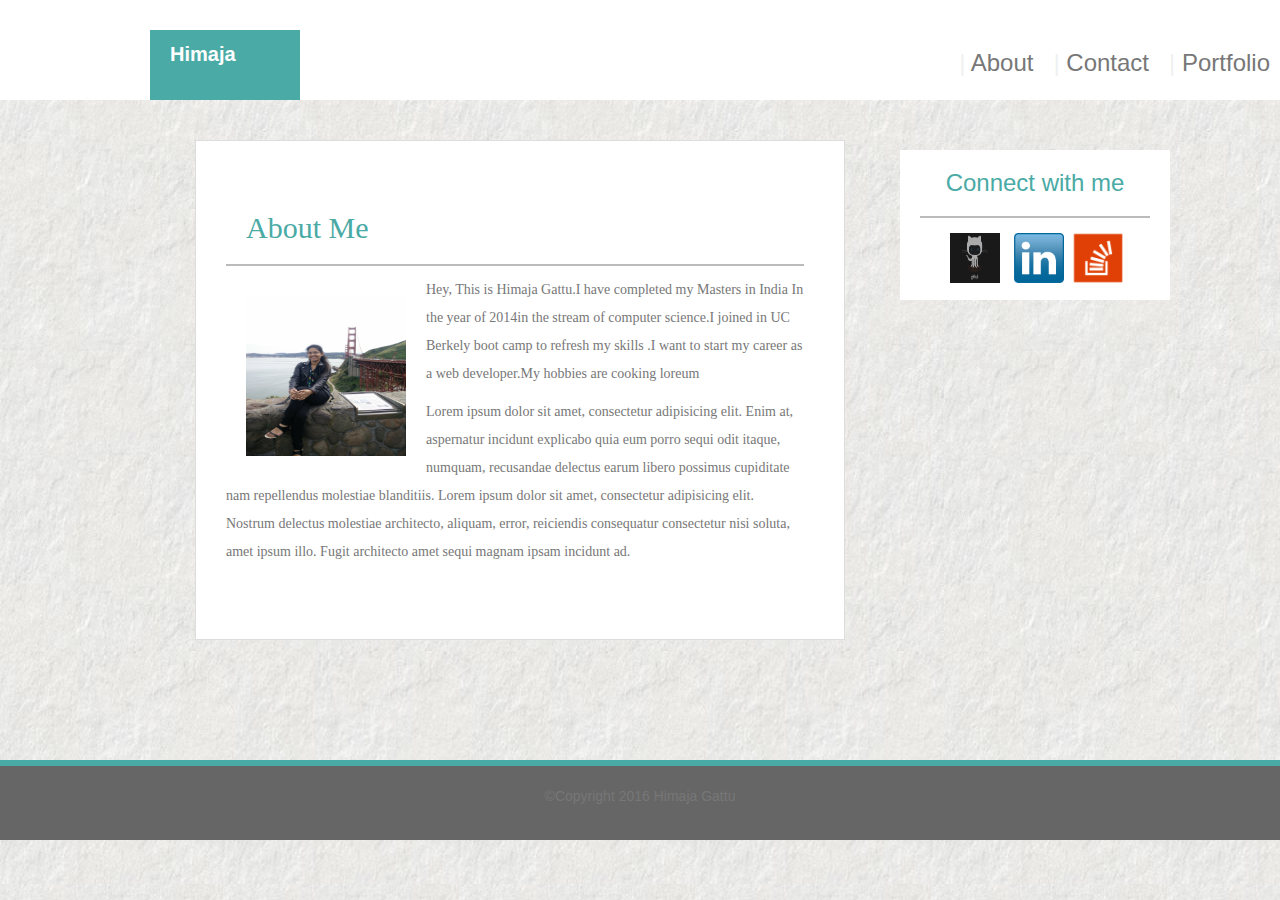
<file: index.html>
<!DOCTYPE html>
<html>
<head>
  <meta charset="utf-8">
  <meta name="viewport" content="width=device-width, initial-scale=1">
  <title>Basic portfolio</title>
  
  <link rel="stylesheet" type="text/css" href="assets/css/reset.css">
  <link rel="stylesheet" href="https://maxcdn.bootstrapcdn.com/bootstrap/3.3.7/css/bootstrap.min.css">
  <link rel="stylesheet" type="text/css" href="assets/css/style.css">
</head>
<body>
<div class="header">
   <div class="name"> <p id="name">Himaja</p></div>
   <div class="nav2">
   <a href="portfolio.html"> <h3 id="two"><span>| </span>Portfolio</h3></a>
    <a href="contact.html"><h3 id="three"><span>| </span>Contact</h3></a>
    <a href="#"><h3 id="four"><span>| </span>About</h3></a>
  </div>
</div>

<div class="container">
 <div class="maincontent">
  <div class="sub">
  <h2 class="aboutme">About Me</h2>
  <img src="assets/images/IMG_20170415_142423.jpg" width="200" height="200" id="profileimg">
  <p class="para">Hey, This is Himaja Gattu.I have completed my Masters in India In the year of 2014in the stream of computer science.I joined in UC Berkely boot camp to refresh my skills .I want to start my career as a web developer.My hobbies are cooking loreum</p>
  
  <p class="para">Lorem ipsum dolor sit amet, consectetur adipisicing elit. Enim at, aspernatur incidunt explicabo quia eum porro sequi odit itaque, numquam, recusandae delectus earum libero possimus cupiditate nam repellendus molestiae blanditiis.
  Lorem ipsum dolor sit amet, consectetur adipisicing elit. Nostrum delectus molestiae architecto, aliquam, error, reiciendis consequatur consectetur nisi soluta, amet ipsum illo. Fugit architecto amet sequi magnam ipsam incidunt ad.</p>

</div>
</div>

<div class="linkbox">
  <div class="subdiv">
<h3 id="connect">Connect with me</h3>
   <a href="https://github.com/" id="git" target="_blank"><img src="assets/images/githublogo.jpg" width="50" height="50"></a>
    <a href="https://www.linkedin.com/feed/" id="linked" target="_blank"><img src="assets/images/linkedinlogo.png" width="50" height="50"></a>
      <a href="https://stackoverflow.com/" id="stack" target="_blank"><img src="assets/images/CE5lz.png" width="60" height="60"></a>
</div>
</div>
 </div>
 <footer>
   <p id="footerp">
     &#169Copyright 2016 Himaja Gattu
   </p>
 </footer>
 <script src="https://ajax.googleapis.com/ajax/libs/jquery/3.2.1/jquery.min.js"></script>
  <script src="https://maxcdn.bootstrapcdn.com/bootstrap/3.3.7/js/bootstrap.min.js"></script>

</body>
</html>
</file>
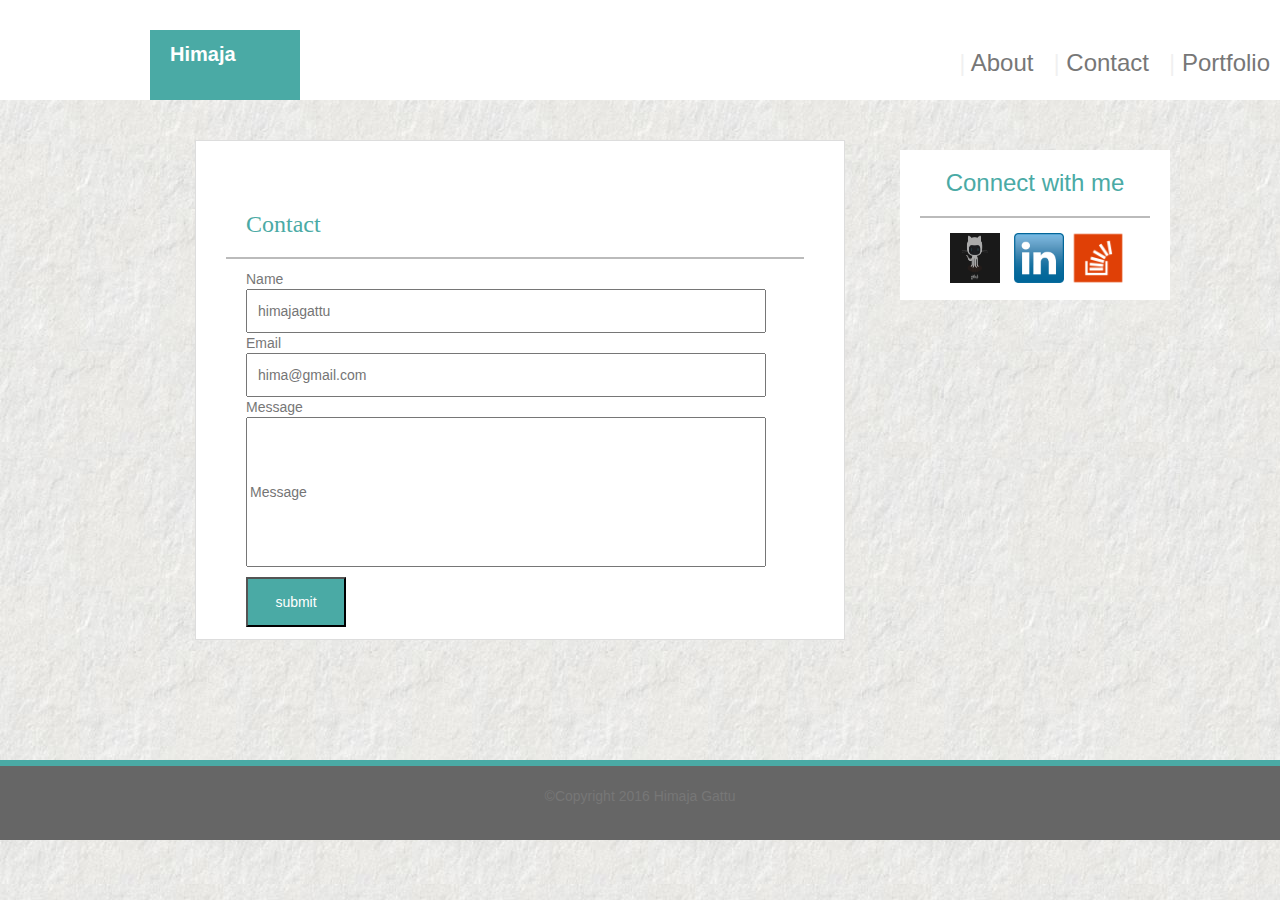
<file: contact.html>
<!DOCTYPE html>
<html>
<head>
  <meta charset="utf-8">
  <meta name="viewport" content="width=device-width, initial-scale=1.0">
  <title>Basic portfolio</title>
  <link rel="stylesheet" type="text/css" href="assets/css/reset.css">
  <link rel="stylesheet" href="https://maxcdn.bootstrapcdn.com/bootstrap/3.3.7/css/bootstrap.min.css">
  <link rel="stylesheet" type="text/css" href="assets/css/style.css">

  
</head>
<body>
  <div class="header">
   <div class="name"> <p id="name">Himaja</p></div>
   <div class="nav2">
   <a href="portfolio.html"> <h3 id="two"><span>| </span>Portfolio</h3></a>
    <a href="contact.html"><h3 id="three"><span>| </span>Contact</h3></a>
    <a href="index.html"><h3 id="four"><span>| </span>About</h3></a>
  </div>
</div>
<div class="container">
<div class="contactform">
  <div class=sub>
  <h3 class="aboutme">Contact</h3>
     <form>
      <lable for="name"> Name</lable><br>
      <input type="text" name="name" placeholder="himajagattu"><br>
      <lable for="email">Email</lable><br>
      <input type="Email" name="Email" placeholder="hima@gmail.com">
      <br>
      <lable for="Message">Message</lable><br>
      <input type="textarea" name="textarea" placeholder="Message">
      <br>
      <input type="submit" value="submit">

    </form>
  </div>
</div>
<div class="linkbox">
  <div class="subdiv">
<h3 id="connect">Connect with me</h3>
   <a href="https://github.com/" id="git" target="_blank"><img src="assets/images/githublogo.jpg" width="50" height="50"></a>
    <a href="https://www.linkedin.com/feed/" id="linked" target="_blank"><img src="assets/images/linkedinlogo.png" width="50" height="50"></a>
      <a href="https://stackoverflow.com/" id="stack" target="_blank"><img src="assets/images/CE5lz.png" width="60" height="60"></a>
</div>
</div>


</div>

<footer>
   <p id="footerp">
     &#169Copyright 2016 Himaja Gattu
   </p>
 </footer>


</body>
</html>
</file>
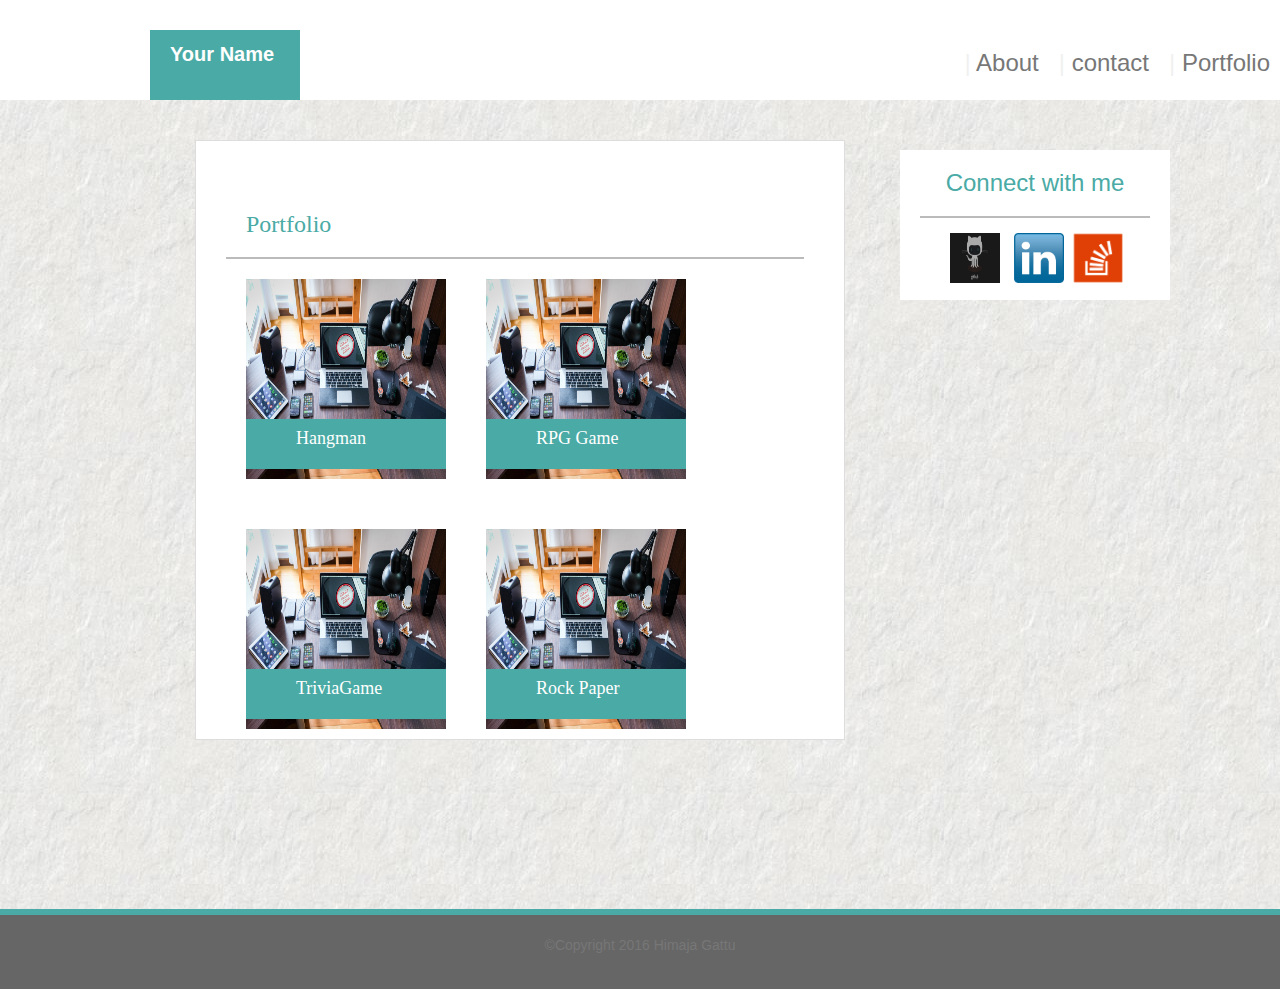
<file: portfolio.html>
<!DOCTYPE html>
<html>
<head>
  <title>Basic portfolio</title>
  <meta charset="utf-8">
  <meta name="viewport" content="width=device-width, initial-scale=1">
  <link rel="stylesheet" type="text/css" href="assets/css/reset.css">
  <link rel="stylesheet" href="https://maxcdn.bootstrapcdn.com/bootstrap/3.3.7/css/bootstrap.min.css">
  <link rel="stylesheet" type="text/css" href="assets/css/style.css">
</head>
<body>
<div class="header">
   <div class="name"> <p id="name">Your Name</p></div>
   <div class="nav2">
   <a href="portfolio.html"> <h3 id="two"><span>| </span> Portfolio</h3></a>
    <a href="contact.html"><h3 id="three"><span>| </span>contact</h3></a>
    <a href="index.html"><h3 id="four"><span>| </span>About</h3></a>
  </div>
</div>
<div class="container">
  <div class="port">
    <div class="sub">
    <h3 class="aboutme">Portfolio</h3>
      <div class="img1">
      <a href="#"><img src="assets/images/img2.jpeg " width="200" height="200"> </a>
      <div class="title"><h4 class="titletext">Hangman</h4></div>
    </div>

   <div class="img2">
      <a href="#"><img src="assets/images/img2.jpeg " width="200" height="200"> </a>
      <div class="title"><h4 class="titletext">RPG Game</h4></div>
    </div>    
    <div class="img3">
      <a href="#"><img src="assets/images/img2.jpeg " width="200" height="200"> </a>
      <div class="title"><h4 class="titletext">TriviaGame</h4></div>
    </div>   
    <div class="img4">
      <a href="#"><img src="assets/images/img2.jpeg " width="200" height="200"> </a>
      <div class="title"><h4 class="titletext">Rock Paper</h4></div>
    </div>     
  </div>
</div>

  <div class="linkbox">
  <div class="subdiv">
<h3 id="connect">Connect with me</h3>
   <a href="https://github.com/" id="git" target="_blank"><img src="assets/images/githublogo.jpg" width="50" height="50"></a>
    <a href="https://www.linkedin.com/feed/" id="linked" target="_blank"><img src="assets/images/linkedinlogo.png" width="50" height="50"></a>
      <a href="https://stackoverflow.com/" id="stack" target="_blank"><img src="assets/images/CE5lz.png" width="60" height="60"></a>

</div>

 </div>
</div>
 <footer>
   <p id="footerp">
     &#169Copyright 2016 Himaja Gattu
   </p>
 </footer>
  



</body>
</html>


</body>
</html>
</file>
<file: assets/css/style.css>
body{
     
	background-image: url("../images/portfoliobackgroundimg.jpg");
	color: #777777;
	font-family: 'Arial', 'Helvetica Neue', Helvetica, sans-serif;
}
.header{
	background-color: #ffffff;
	width: 100%;
	height: 100px;
	color: #777777;

}
span{
	opacity: 0.1;
}

#name{
	font-size: 20px;
	margin: -10px 20px 20px 20px;
	font-weight: bolder;
	color: white;
	
	
}

#two{
	float: right;
	margin:-20px 10px 10px 10px;
	color: #777777
}
#three{
	float: right;
	margin:-20px 10px 10px 10px;
	color: #777777
}
#four{
	float: right;
	margin:-20px 10px 10px 10px;
	color: #777777
}
.name{
	position: relative;
	bottom: -30px;
	background-color: #4aaaa5;
	width: 150px;
	height:70px;
	margin-left: 150px;
	padding-top: 20px;


}

.container{
	width: 960px;
}

.about{
	margin-left:  800px;
}
.sub{
	padding: 30px 40px 30px 30px;
}

.maincontent,.contactform,.port{
	width: 650px;
	height: 500px;
	background-color: #ffffff;
	margin: 40px 20px 20px 20px;
	border-color: #dddddd;
	border-style: solid;
	border-width: 1px;
}

.aboutme{
	color: #4aaaa5;
	padding: 20px 0px 20px 20px; 
	border-bottom: solid;
	font-family: 'Georgia', Times, Times New Roman, serif;
	border-bottom-width:2px;
	border-bottom-color:#bbbbbb;

}
#profileimg{
	float: left;
	padding: 20px 20px 20px 20px;

}
.para{
	line-height: 2;
	color: #777777;
	font-family: 'Georgia', Times, Times New Roman, serif;

}

.contactform{
	width: 650px;
	height: 500px;
	background-color: #ffffff;
}

input[type=text],input[type=Email]{
	width: 90%;
	padding: 10px 10px;
	margin-left: 20px;
	display: inline-block;
	

}

input[type=textarea]{
	width: 90%;
	height: 150px;
	margin-left: 20px;
}
input[type=submit]{
	background-color:#4aaaa5;
	color: white ;
	margin-left: 20px;
	margin-top: 10px;
	text-align: center;
	width: 100px;
	height: 50px

}

lable{
	margin-left: 20px;
	
}

.port{
	width: 650px;
	height: 600px;
	background-color: #ffffff;
}

.img1{
	float: left;
	padding: 30px 20px 20px 20px;
	margin-top: -20px;
}
.img2{
	float: left;
	padding: 30px 20px 20px 20px;
	margin-top: -20px;
}
.img3{
	float: left;
	padding: 20px 20px 20px 20px;
	margin-top: -50px;
}
.img4{
	float: left;
	padding: 20px 20px 20px 20px;
	margin-top: -50px;
}
.subdiv{
	padding: 20px 20px 20px 20px;
}

.linkbox{
	
	position: absolute;
	top:150px;
	left: 900px;
	width: 270px;
	height: 150px;
	background-color: #ffffff;

	
}
#connect{
	color: #4aaaa5;
	padding: 20px 20px 20px 20px;
	text-align: center;
	border-bottom: solid;
	margin-top: -20px;
	border-bottom-width:2px;
	border-bottom-color:#bbbbbb;
}

#git{
	padding: 20px 10px 30px 30px;
}
footer{
	background-color: #666666;
	height: 80px;
	border-top-style: solid;
	border-top-color: #4aaaa5;
	border-top-width: 6px;
	text-align: center;
	padding-top: 20px;
	margin-top: 100px;
	position: sticky;
	

}
.title{
	background-color: #4aaaa5;
	width: 200px;
	height: 50px;
	position: relative;
	top :-70px;
	
}
.titletext{
	 padding: 10px 10px 10px 50px;
	 color: white;
	 font-family: 'Georgia', Times, Times New Roman, serif;
}

@media only screen and (max-width: 980px){

   .header{
		background-color: #ffffff;
		width: 100%;
		height: 100px;
		color: #777777;
        }
 	.name{
       	margin-left: 50px;

		}	

.maincontent{
	width: 300px;
	height: 1000px;
	background-color: #ffffff;
	margin: 40px 20px 20px -5px;
	}
.linkbox{
	
	position: absolute;
	top:140px;
	left: 350px;
	width: 260px;
	height: 150px;
	background-color: #ffffff;
	}

#footerp{
	margin-right: 100px;
}
.aboutme{
	margin-top: -30px;
}
footer{
	width: 100%;
}

.contactform{

	width: 300px;

}
.port{
	width: 300px;
	height: 1000px;
}
.img2{
	margin-top: -90px;
}
.img3{
	margin-top: -80px;
}
.img4{
	margin-top: -80px;
}
}

@media only screen and (max-width: 768px){

   .header{
		background-color: #ffffff;
		width: 100%;
		height: 100px;
		color: #777777;
        }

   #two{
	
	margin:-20px 60px 10px 10px;
	}
.maincontent{
	width: 650px;
	height: 420px;
	
	margin: 40px 20px 20px -5px;
	}

#connect{
 	text-align: left;
 }


.contactform{
	width: 650px;
	height: 450px;
	
	margin: 40px 20px 20px -5px;
	}

.port{
	width: 650px;
	height: 550px;
}
.sub{
	margin-bottom: 30px;
}

.img1{
	float: left;
	padding: 30px 20px 20px 20px;
	margin-top: -20px;
}
.img2{
	float: left;
	padding: 30px 20px 20px 20px;
	margin-top: -20px;
}
.img3{
	float: left;
	padding: 20px 20px 20px 20px;
	margin-top: -50px;
}
.img4{
	float: left;
	padding: 20px 20px 20px 20px;
	margin-top: -50px;
}
.linkbox{
	position: static;
	width:650px;
	height: 150px;
	 margin-top: 50px;
	}
	
footer{
	width: 100%;
}

}

@media only screen and (max-width: 640px){
   .name{
   	width: 100%;
   	background-color:#4aaaa5;
   	position: static;
   	top: 0px;
   	margin-left: 0px;
   	text-align: center; 
   	height: 50px;
   }
  .nav2{
  	float: left;
  	margin-top: 30px;
  	margin-left:  -90px;
  	width: 100%;
  }

  

.maincontent,.contactform{
	width: 600px;
	height: 450px;
	
	margin: 40px 20px 20px -5px;
	}
.linkbox{
	position: static;
	width:600px;
	height: 150px;
	 margin-top: 50px;
	}

}
</file>
